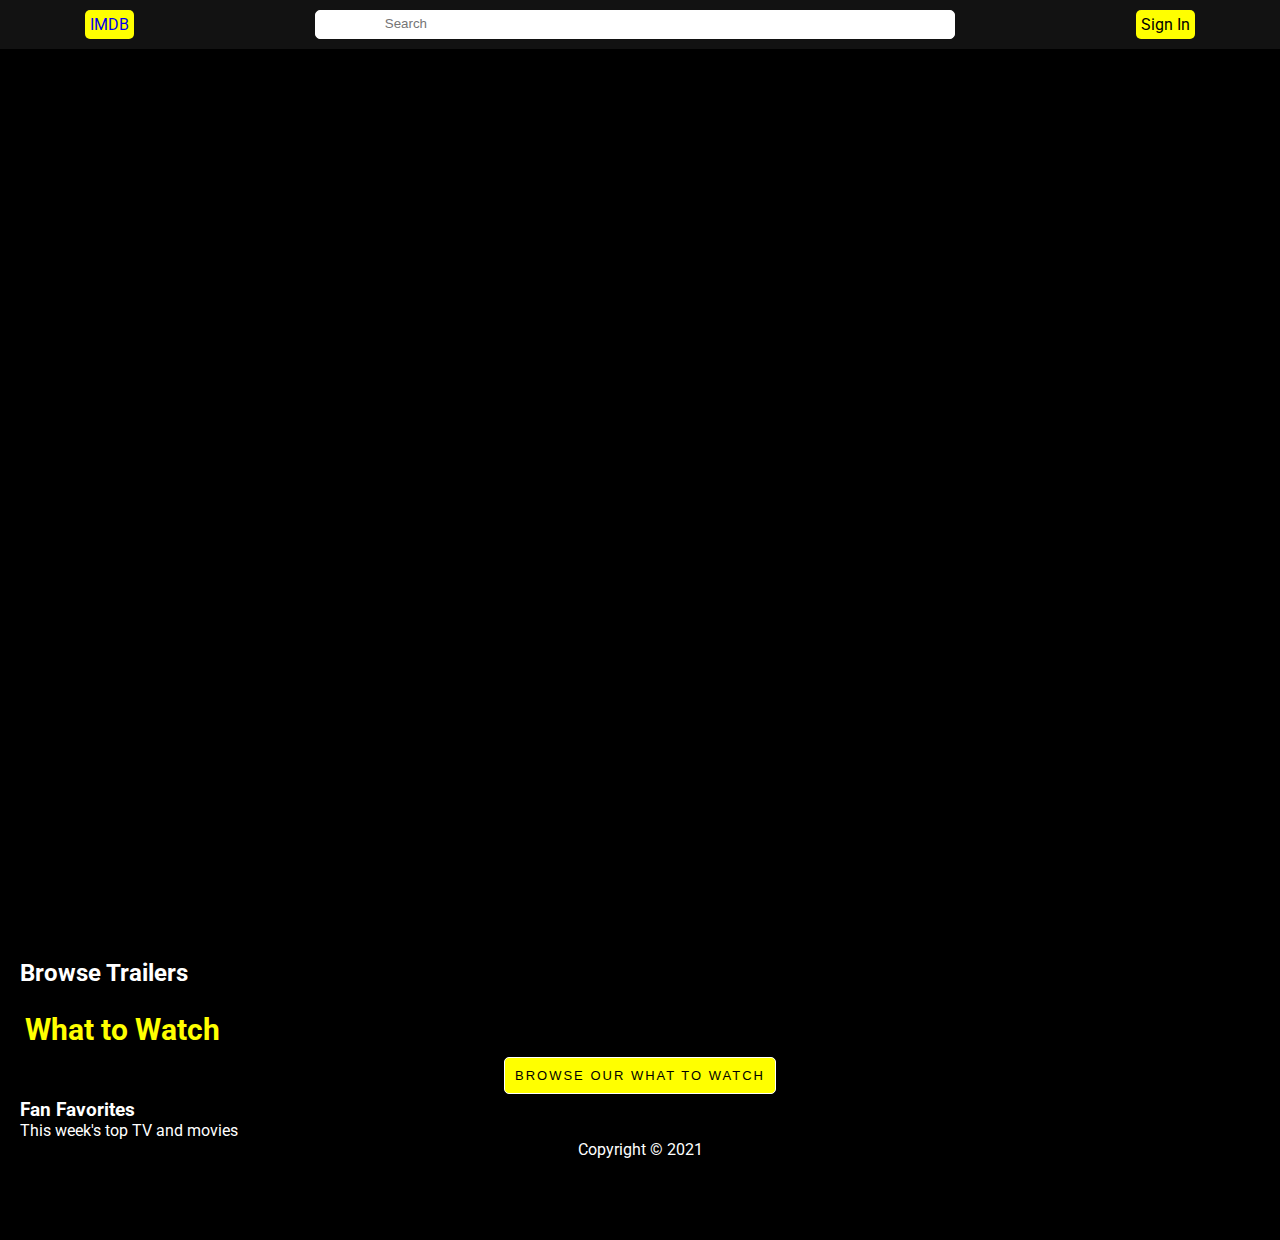
<file: index.html>
<!DOCTYPE html>
<html lang="en">
<head>
    <meta charset="UTF-8">
    <meta name="viewport" content="width=device-width, initial-scale=1.0">
    <link rel="stylesheet" href="style.css">
    <link rel="stylesheet" href="https://cdnjs.cloudflare.com/ajax/libs/font-awesome/5.15.2/css/all.min.css" 
    integrity="sha512-HK5fgLBL+xu6dm/Ii3z4xhlSUyZgTT9tuc/hSrtw6uzJOvgRr2a9jyxxT1ely+B+xFAmJKVSTbpM/CuL7qxO8w==" 
    crossorigin="anonymous" />
    <title>Assignment 3 | IMDB </title>
</head>
<body>
   <header>
     <div class="logo"><a href="index.html">IMDB</a></div>
     <div class="search"> <form id="search-form" ><input type="text" id="search-box" class="search-input" placeholder="Search" /></input><i class="fas fa-search"></i></form></div>
     <div class='signin'>Sign In</div>
   </header>

   
   <main>

    <div id="box-1">
        
    </div>
     <div id="box">

     </div>

     <div class="carousel">

     </div>
     <div class="trailer">
         <h2>Browse Trailers <i class="fas fa-chevron-right"></i></h2>
     </div>
     

     <div class="watch">
         <h3>What to Watch</h3>
         <div class="btn">
         <button >Browse our What to Watch  <span><i class="fas fa-chevron-right"></i></span></button>
        </div>
        </div>

     <section>
     <div class="fan-favorites">
         <h3>Fan Favorites</h3>
         <p>This week's top TV and movies </p>
         <div class="hs">

         </div>
     </div>

     <div id="bo">

    </div>
    </section>

   </main>

   <footer>
      <p>Copyright &copy; 2021</p>
   </footer>

   <script src="https://code.jquery.com/jquery-3.5.1.min.js" 
   integrity="sha256-9/aliU8dGd2tb6OSsuzixeV4y/faTqgFtohetphbbj0=" 
   crossorigin="anonymous"></script>

   <script src="script.js"></script>
   <script>
       
   </script>
</body>
</html>
</file>
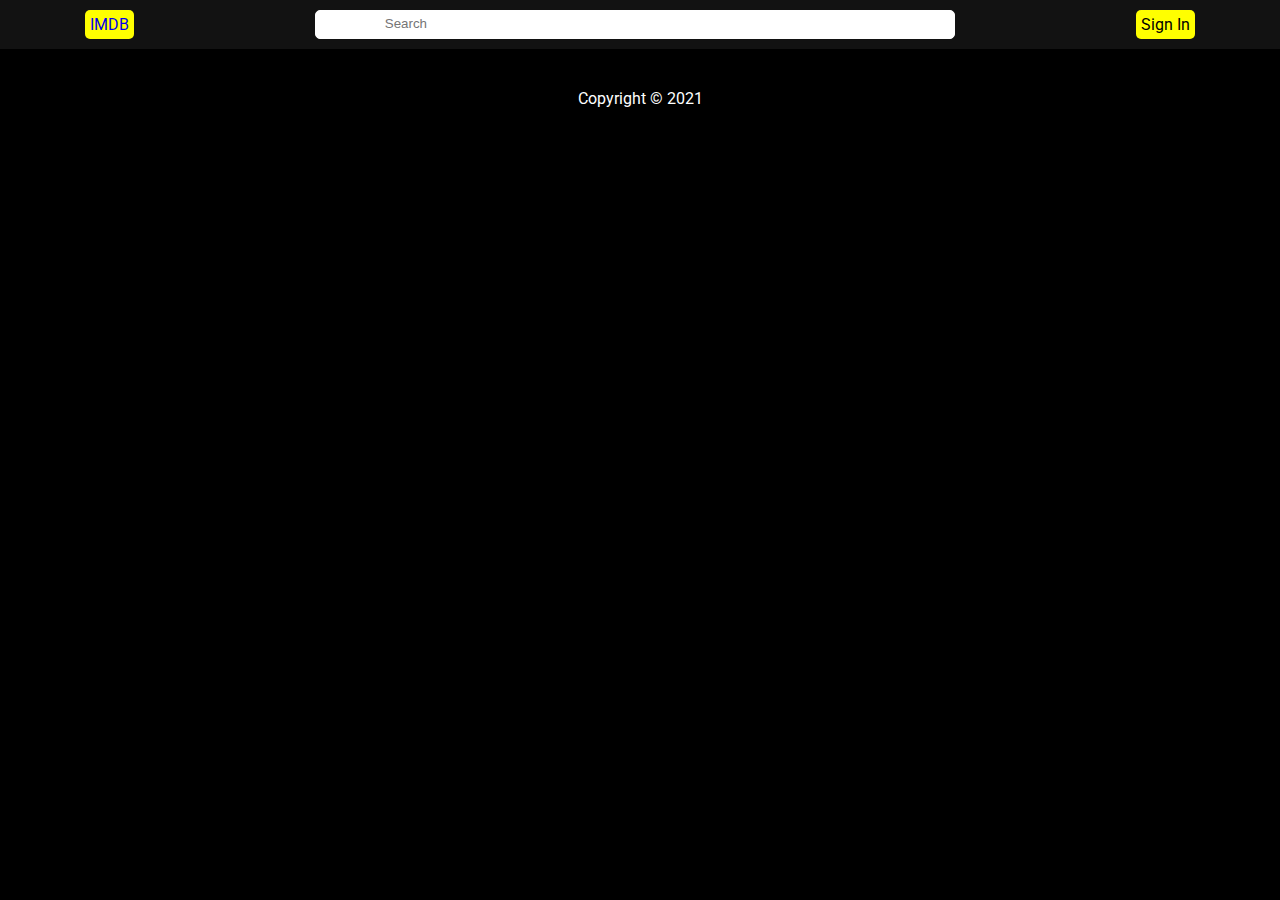
<file: movie.html>
<!DOCTYPE html>
<html lang="en">
<head>
    <meta charset="UTF-8">
    <meta name="viewport" content="width=device-width, initial-scale=1.0">
    <link rel="stylesheet" href="style.css">
    <link rel="stylesheet" href="https://cdnjs.cloudflare.com/ajax/libs/font-awesome/5.15.2/css/all.min.css" 
    integrity="sha512-HK5fgLBL+xu6dm/Ii3z4xhlSUyZgTT9tuc/hSrtw6uzJOvgRr2a9jyxxT1ely+B+xFAmJKVSTbpM/CuL7qxO8w==" 
    crossorigin="anonymous" />
    <title>Assignment 3 | IMDB </title>
</head>
<body>
   <header>
    <div class="logo"><a href="index.html">IMDB</a></div>
     <div class="search"> <form id="search-form" ><input type="text" id="search-box" class="search-input" placeholder="Search" /></input><i class="fas fa-search"></i></form></div>
     <div class='signin'>Sign In</div>
   </header>

   
   <main>

    <div id="movie"></div>

   </main>

   <footer>
      <p>Copyright &copy; 2021</p>
   </footer>

   <script src="https://code.jquery.com/jquery-3.5.1.min.js" 
   integrity="sha256-9/aliU8dGd2tb6OSsuzixeV4y/faTqgFtohetphbbj0=" 
   crossorigin="anonymous"></script>

   <script src="script.js"></script>
   <script>
      getMovie() 
   </script>
</body>
</html>
</file>
<file: style.css>
@import url('https://fonts.googleapis.com/css2?family=Roboto:wght@700&display=swap');

*{
    box-sizing: border-box;
    margin: 0;
    padding: 0;
}

:root{

}

 body{
    font-family: 'Roboto', sans-serif;
    background-color: #000000;
    color: #fff;
 }

 header{
     background-color: #121212;
     
     color: white;
     display: flex;
     justify-content: space-around;
     gap: 10px;
     padding: 10px 0;

 }

 .logo, .signin{
    padding: 5px;
    font-size: 5opx;
    border-radius: 5px;
    background-color: yellow;
    color: #000;
}

 main{
     padding: 0 20px ;
 }
 .search{
     background-color: #fff;
     text-align: right;
     border: 1px solid #fff;
     width: 50%;
     border-radius: 5px;
 }


 .search-input{
     outline: none;
     border: none;
     width: 90%;
     border-radius: 10px;
     padding: 5px 5px;
 }

.trailer .fa-chevron-right{
    display: inline-block;
     color: white;
 }

 .fa-search{
     background-color: #fff;
     color: #000000;
 }

/*=== Main ====*/


.trailer{
    color: #fff;
    padding: 10px 0;
  }

.watch{
    padding: 5px;
}

.watch h3{
    color: yellow;
    font-size: 30px;
    margin: 10px 0;
}
.watch button{
    background-color: yellow;
    color: black;
    max-width: 80%;
    margin: 0 auto;
    padding: 10px 10px;
    border-radius: 5px;
}
.btn{
    text-align: center;
    margin: 0 auto;
    max-width: 700px;
}

#container, #container-2{
    width: 80%;
    margin: 0 auto;
    padding: 10px;
    
    display: grid;
    grid-template-columns: repeat(4,1fr);
    grid-template-rows: auto;
    gap: 15px;
    
  }
  
  .card{
    border-radius: 12px;
    cursor: pointer;
    height: 400px;
  }

.card:hover{
    box-shadow: 0px 30px 18px -8px rgba(0,0,0,0.1);
    transform: scale(1.05, 1.05);
}


.card_img{
    width: 100%;
    height: 250px;
    border-top-left-radius: 12px;
    border-top-right-radius: 12px;
    display: block;
}

.card_info{
    background-color: #0f0f0f;
    border-bottom-left-radius: 12px;
    border-bottom-right-radius: 12px;
    height: 150px;
    padding: 16px 24px 24px 24px;
}

.card_category{
    font-family: 'Raleway', sans-serif;
    text-transform: uppercase;
    font-size: 13px;
    letter-spacing: 2px;
    font-weight: 500;
    color: #d4d4d4;
;
}

.card_title{
    margin-top: 5px;
    margin-bottom: 10px;
    padding: 10px 0;
    font-family: 'Raleway', sans-serif;
    text-transform: capitalize;
    color: #d4d4d4;
}

button{
    padding: 5px 8px;
    font-family: 'Raleway', sans-serif;
    text-transform: uppercase;
    font-size: 13px;
    letter-spacing: 2px;
    font-weight: 500;
    color: #fff;
    outline: none;
    border: 1px solid #fff;
    cursor: pointer;
    background-color: inherit;
}

.fa-star{
    color: yellow;
}

#movie{
    width: 80%;
    margin: 0 auto;
    padding: 20px;
    color: #fff;
    
  }
  
  img{
    display: block;
    margin: 0 auto;
    width: 60%;
    background-color: pink;
    height: 500px;
  }
  
  .movie-info{
      padding: 20px;
  }
  
  .list-group{
    list-style-type: none;
  
  }
  .list-group-item{
    padding: 20px;
  }



footer{
     height: 100px;
     margin-bottom: 0;
    text-align: center;
}

a{
    text-decoration:none;

}

/* =====
 Cards 
 ====== */

 #box, #box-1{
    background-color: inherit;
    width: 100%;
    margin: 0 auto;
    height: 450px;
    padding: 10px 5px;
    
    overflow-x: scroll;
    overflow-y: hidden;
    white-space: nowrap;
    
    }
    
    #box::-webkit-scrollbar{
      
    }
  .card{
    display: inline-block;
    background-color: #0f0f0f;
    margin: 5px;
    padding: 5px;
    
    max-width: 250px;
    height: 150px;
  }
</file>
